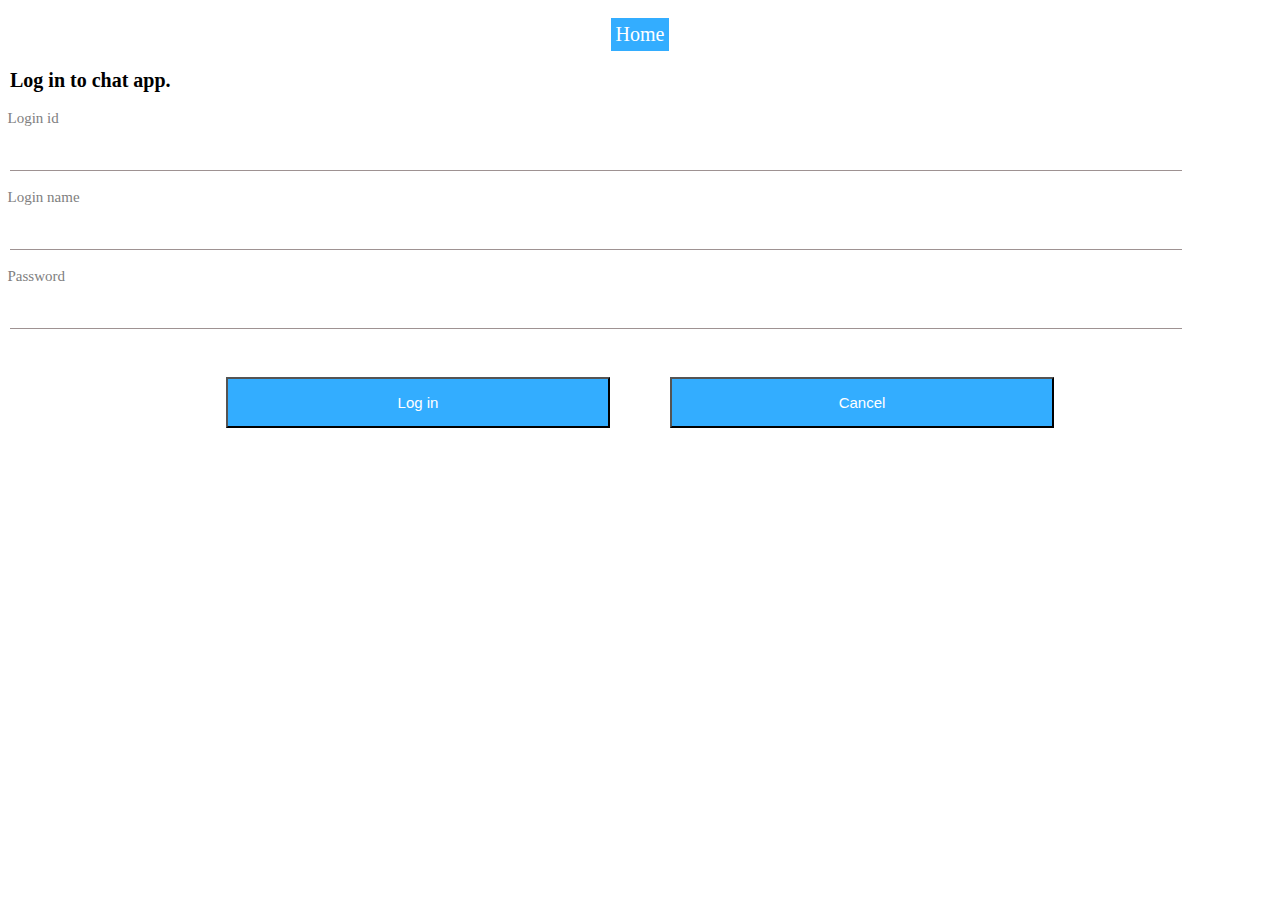
<file: frontend/www/chatlogin.html>
<!DOCTYPE HTML>
<html>
<head>
    <meta charset="utf-8">
    <meta name="viewport" content="width=device-width, height=device-height, initial-scale=1, maximum-scale=1, user-scalable=no">
    <meta http-equiv="Content-Security-Policy" content="default-src * data: gap: https://ssl.gstatic.com; style-src * 'unsafe-inline'; script-src * 'unsafe-inline' 'unsafe-eval'">
    <link rel="stylesheet" href="components/loader.css">
    <script src="components/loader.js"></script>
    <script src="https://ajax.googleapis.com/ajax/libs/jquery/3.3.1/jquery.min.js"></script>
    <link rel="stylesheet" href="lib/onsenui/css/onsenui.css">
<link rel="stylesheet" href="lib/onsenui/css/onsen-css-components.css">
    <script>
       function login_chat()
       {
          var login_name=$('#chat_name').val();
          var login_id=$('#chat_id').val();
          var login_password=$('#chat_password').val();
        //  localStorage.c_name=login_name;
          alert(localStorage.c_name);
         //  localStorage.c_id=login_id;
         alert(localStorage.c_id);
         //  localStorage.c_pass=login_password;
           alert(localStorage.c_pass);
          window.location="chat.html";
       } 
    </script>
</head>
<body>

   <div style="background-color:#ffffff";>
     
        <br><center>
      
         <a href="index.html" style="background-color: #33ADFF; color: white;padding-top:5px;padding-bottom:5px;padding-left:5px;padding-right:5px;text-align: center;text-decoration: none;display: inline-block;font-size:20px;"><ons-icon  icon="ion-home, material:md-home">Home</ons-icon></a>
  <br>
   </center>
     <br>
<div style="font-size:20px;font-weight:bold;">&nbsp;&nbsp;Log in to chat app.</div>

<br>
<div style="font-size:15px;color:#808080;font-weight:90;">&nbsp;&nbsp;Login id</div>
<input style="background-color:transparent;margin-left:10px;color: black;outline: none;outline-style: none;border-top: none;border-left: none;border-right: none;border-bottom: solid #9E9292 1px;padding: 10px 10px;width:90%;font-size:20px;" type="text" id="chat_id" required></input><br><br>
 <div style="font-size:15px;color:#808080;font-weight:90;">&nbsp;&nbsp;Login  name</div>
<input style="background-color:transparent;margin-left:10px;color: black;outline: none;outline-style: none;border-top: none;border-left: none;border-right: none;border-bottom: solid #9E9292 1px;padding: 10px 10px;width:90%;font-size:20px;" type="text" id="chat_name" ></input> 

    <br>  <br>
     <div style="font-size:15px;color:#808080;font-weight:90;">&nbsp;&nbsp;Password</div>
<input style="background-color:transparent;margin-left:10px;color: black;outline: none;outline-style: none;border-top: none;border-left: none;border-right: none;border-bottom: solid #9E9292 1px;padding: 10px 10px;width:90%;font-size:20px;" type="password" id="chat_password" ></input> 

    <br>  <br>
<center>
  
        <p style="margin-top: 30px;">  
            <button  style="background-color: #33ADFF;width:30%;padding:5px;font-size:15px;color:#ffffff;padding-bottom:15px;padding-top:15px;"  onclick="login_chat()">Log in</button>  &nbsp;&nbsp;&nbsp;&nbsp;   &nbsp;&nbsp;   &nbsp;&nbsp;   &nbsp;&nbsp;  <button  style="background-color: #33ADFF;width:30%;padding-bottom:15px;padding-top:15px;font-size:15px;color:#ffffff" >Cancel</button>
        </p></center></div>
</body>
</html>
</file>
<file: frontend/www/components/loader.css>
/**
 * This is an auto-generated code by Monaca JS/CSS Components.
 * Please do not edit by hand.
 */

/*** <GENERATED> ***/
</file>
<file: frontend/www/lib/onsenui/css/onsenui.css>
/*! onsenui - v2.10.1 - 2018-06-08 */
@import url("ionicons/css/ionicons.min.css");
@import url("material-design-iconic-font/css/material-design-iconic-font.min.css");
@import url("font_awesome/css/font-awesome.min.css");


ons-page, ons-navigator,
ons-tabbar,
ons-gesture-detector {
  display: block;
  touch-action: manipulation; /* Remove click delay */
}

ons-navigator,
ons-tabbar,
ons-splitter,
ons-action-sheet,
ons-dialog,
ons-toast,
ons-alert-dialog {
  position: absolute;
  top: 0;
  left: 0;
  bottom: 0;
  right: 0;
  overflow: hidden;
  touch-action: manipulation; /* Remove click delay */
}

ons-toast {
  pointer-events: none;
}

ons-toast .toast {
  pointer-events: auto;
}

ons-tab {
  -webkit-transform: translate3d(0, 0, 0);
          transform: translate3d(0, 0, 0);
}

ons-page, ons-navigator, ons-tabbar, ons-dialog, ons-alert-dialog, ons-action-sheet, ons-toast {
  z-index: 2;
}

ons-fab, ons-speed-dial {
  z-index: 10001;
}

ons-toolbar:not([inline]), ons-bottom-toolbar {
  position: absolute;
  left: 0;
  right: 0;
  z-index: 10000;
}

ons-toolbar:not([inline]) {
  top: 0;
}

ons-bottom-toolbar {
  bottom: 0;
}

.page, .page__content,
.page--material, .page--material__content {
  background-color: transparent !important;
  background: transparent !important;
}

.page__content {
  overflow: auto;
  -webkit-overflow-scrolling: touch;
  z-index: 0;
  -ms-touch-action: pan-y;
}

.page.overflow-visible,
.page.overflow-visible .page,
.page.overflow-visible .page__content,
.page.overflow-visible ons-navigator,
.page.overflow-visible ons-splitter {
  overflow: visible;
}

.page.overflow-visible .page__content.content-swiping,
.page.overflow-visible .page__content.content-swiping .page,
.page.overflow-visible .page__content.content-swiping .page__content {
  overflow: auto;
}

.page[status-bar-fill] > .page__content {
  top: 20px;
}

.page[status-bar-fill] > .toolbar {
  padding-top: 20px;
  box-sizing: content-box;
}

.page[status-bar-fill] > .toolbar:not(.toolbar--transparent) + .page__background,
.page[status-bar-fill] > .toolbar:not(.toolbar--cover-content) + .page__background + .page__content {
  top: 64px;
}

.page[status-bar-fill] > .toolbar--material:not(.toolbar-transparent) + .page__background,
.page[status-bar-fill] > .toolbar--material:not(.toolbar--cover-content) + .page__background + .page__content {
  top: 76px;
}

.page[status-bar-fill] > .toolbar.toolbar--transparent + .page__background {
  top: 0;
}

ons-tabbar[status-bar-fill] > .tabbar--top__content {
  top: 71px;
}

ons-tabbar[status-bar-fill] > .tabbar--top {
  padding-top: 22px;
}

ons-tabbar[position="top"] .page[status-bar-fill] > .page__content {
  top: 0px;
}

.toolbar + .page__background + .page__content ons-tabbar[status-bar-fill] > .tabbar--top {
  top: 0px;
}

.toolbar + .page__background + .page__content ons-tabbar[status-bar-fill] > .tabbar--top__content {
  top: 49px;
}

.page__content > .list:not(.list--material):first-child {
  margin-top: -1px; /* Avoid double border with toolbar */
}

.page--wrapper > .page__background {
  display: none;
}

ons-action-sheet[disabled],
ons-dialog[disabled],
ons-alert-dialog[disabled],
ons-popover[disabled] {
  pointer-events: none;
  opacity: 0.75;
}

ons-list-item[disabled] {
   pointer-events: none;
}

ons-range[disabled] {
  opacity: 0.3;
  pointer-events: none;
}

ons-pull-hook {
  position: relative;
  display: block;
  margin: auto;
  text-align: center;
  z-index: 20002;
}

ons-splitter, ons-splitter-mask, ons-splitter-content, ons-splitter-side {
  display: block;
  position: absolute;
  left: 0;
  right: 0;
  top: 0;
  bottom: 0;
  box-sizing: border-box;
  z-index: 0;
}

ons-splitter-mask {
  z-index: 4;
  background-color: rgba(0, 0, 0, 0.1);
  display: none;
  opacity: 0;
}

ons-splitter-content {
  z-index: 2;
}

ons-splitter-side {
  right: auto;
  z-index: 2;
}

ons-splitter-side[side="right"] {
  right: 0;
  left: auto;
}

ons-splitter-side[mode="collapse"] {
  z-index: 5;
  left: auto;
  right: 100%;
}

ons-splitter-side[side="right"][mode="collapse"] {
  right: auto;
  left: 100%;
}

ons-splitter-side[mode="split"] {
  z-index: 3;
}

ons-toolbar-button > ons-icon[icon*="ion-"] {
  font-size: 26px;
}

ons-range, ons-select {
  display: inline-block;
}

ons-range > input {
  min-width: 50px;
  width: 100%;
}

ons-select > select {
  width: 100%;
}

ons-carousel[disabled] {
  pointer-events: none;
  opacity: 0.75;
}

ons-carousel[fullscreen] {
  height: 100%;
}

.ons-status-bar-mock {
  position: absolute;
  width: 100%;
  height: 20px;
  padding: 0 16px 0 6px;
  box-sizing: border-box;
  z-index: 30000;
  display: -webkit-flex;
  display: flex;
  -webkit-justify-content: space-between;
          justify-content: space-between;
  font-size: 12px;
  line-height: 20px;
  font-family: Arial, Helvetica;
}

.ons-status-bar-mock i {
  padding: 0 2px;
}

.ons-status-bar-mock.android {
  color: white;
  background-color: #222;
  font-family: Roboto, Arial, Helvetica;
}

.ons-status-bar-mock.android ~ * {
  top: 20px;
  bottom: 0;
  position: inherit;
  width: 100%;
}

.ons-ios-scroll-fix .page:not(.page--wrapper)[shown] > .page__content {
  overflow-y: hidden;
}
.ons-ios-scroll-fix ons-splitter-side > .page:not(.page--wrapper)[shown] > .page__content {
  overflow-y: auto;
}

ons-row {
  display: -webkit-box;
  display: -webkit-flex;
  display: -moz-box;
  display: -moz-flex;
  display: -ms-flexbox;
  display: flex;
  -webkit-flex-wrap: wrap;
          flex-wrap: wrap;
  width: 100%;
  box-sizing: border-box;
}

ons-row[vertical-align="top"], ons-row[align="top"] {
  -webkit-box-align: start;
  box-align: start;
  -ms-flex-align: start;
  -webkit-align-items: flex-start;
  -moz-align-items: flex-start;
  align-items: flex-start;
}

ons-row[vertical-align="bottom"], ons-row[align="bottom"] {
  -webkit-box-align: end;
  box-align: end;
  -ms-flex-align: end;
  -webkit-align-items: flex-end;
  -moz-align-items: flex-end;
  align-items: flex-end;
}

ons-row[vertical-align="center"], ons-row[align="center"] {
  -webkit-box-align: center;
  box-align: center;
  -ms-flex-align: center;
  -webkit-align-items: center;
  -moz-align-items: center;
  align-items: center;
  text-align: inherit;
}

ons-row + ons-row {
  padding-top: 0;
}

ons-col {
  -webkit-box-flex: 1;
  -webkit-flex: 1;
  -moz-box-flex: 1;
  -moz-flex: 1;
  -ms-flex: 1;
  flex: 1;
  display: block;
  width: 100%;
  box-sizing: border-box;
}

ons-col[vertical-align="top"], ons-col[align="top"] {
  -webkit-align-self: flex-start;
  -moz-align-self: flex-start;
  -ms-flex-item-align: start;
  align-self: flex-start;
}

ons-col[vertical-align="bottom"], ons-col[align="bottom"] {
  -webkit-align-self: flex-end;
  -moz-align-self: flex-end;
  -ms-flex-item-align: end;
  align-self: flex-end; }

ons-col[vertical-align="center"], ons-col[align="center"] {
  -webkit-align-self: center;
  -moz-align-self: center;
  -ms-flex-item-align: center;
  text-align: inherit;
}


/*
Copyright 2013-2015 ASIAL CORPORATION

Licensed under the Apache License, Version 2.0 (the "License");
you may not use this file except in compliance with the License.
You may obtain a copy of the License at

   http://www.apache.org/licenses/LICENSE-2.0

Unless required by applicable law or agreed to in writing, software
distributed under the License is distributed on an "AS IS" BASIS,
WITHOUT WARRANTIES OR CONDITIONS OF ANY KIND, either express or implied.
See the License for the specific language governing permissions and
limitations under the License.

 */

.ons-icon {
  display: inline-block;
  line-height: inherit;
  font-style: normal;
  font-weight: normal;
  font-size: inherit;
  text-rendering: auto;
  -webkit-font-smoothing: antialiased;
  -moz-osx-font-smoothing: grayscale;
}

.segment__button .ons-icon {
  line-height: initial;
}

:not(ons-toolbar-button):not(ons-action-sheet-button):not(.segment__button) > .ons-icon--ion {
  line-height: 0.75em;
  vertical-align: -25%;
}

.ons-icon[spin] {
  -webkit-animation: ons-icon-spin 2s infinite linear;
  -moz-animation: ons-icon-spin 2s infinite linear;
  animation: ons-icon-spin 2s infinite linear;
}

@-moz-keyframes ons-icon-spin {
  0% {
    -moz-transform: rotate(0deg);
  }
  100% {
    -moz-transform: rotate(359deg);
  }
}

@-webkit-keyframes ons-icon-spin {
  0% {
    -webkit-transform: rotate(0deg);
  }
  100% {
    -webkit-transform: rotate(359deg);
  }
}

@keyframes ons-icon-spin {
  0% {
    -webkit-transform: rotate(0deg);
    transform: rotate(0deg);
  }
  100% {
    -webkit-transform: rotate(359deg);
    transform: rotate(359deg);
  }
}

.ons-icon[rotate="90"] {
  -webkit-transform: rotate(90deg);
  -moz-transform: rotate(90deg);
  transform: rotate(90deg);
}

.ons-icon[rotate="180"] {
  -webkit-transform: rotate(180deg);
  -moz-transform: rotate(180deg);
  transform: rotate(180deg);
}

.ons-icon[rotate="270"] {
  -webkit-transform: rotate(270deg);
  -moz-transform: rotate(270deg);
  transform: rotate(270deg);
}

.ons-icon[fixed-width] {
  width: 1.28571429em;
  text-align: center;
}

.ons-icon--lg {
  font-size: 1.33333333em;
  line-height: 0.75em;
  vertical-align: -15%;
}

.ons-icon--2x {
  font-size: 2em;
}

.ons-icon--3x {
  font-size: 3em;
}

.ons-icon--4x {
  font-size: 4em;
}

.ons-icon--5x {
  font-size: 5em;
}

ons-input, ons-radio, ons-checkbox, ons-search-input {
  display: inline-block;
  position: relative;
}

ons-input .text-input,
ons-search-input .search-input {
  width: 100%;
  display: inline-block;
}

ons-input .text-input__label:not(.text-input--material__label) {
  display: none;
}

ons-input:not([float]) .text-input--material__label--active {
  display: none;
}

ons-input[disabled],
ons-radio[disabled],
ons-checkbox[disabled],
ons-segment[disabled],
ons-search-input[disabled] {
  opacity: 0.5;
  pointer-events: none;
}

ons-input input.text-input--material::-webkit-input-placeholder {
  color: transparent;
}

ons-input input.text-input--material::-moz-placeholder {
  color: transparent;
}

ons-input input.text-input--material:-ms-input-placeholder {
  color: transparent;
}

/* Suppress safe area support for pages in splitter sides */
@media (orientation: landscape) {
  html[onsflag-iphonex-landscape] ons-splitter-side[side="left"] .page__content {
    padding-right: 0;
  }
  html[onsflag-iphonex-landscape] ons-splitter-side[side="right"] .page__content {
    padding-left: 0;
  }
}
/* Support the situation that a progress bar is located just below a toolbar */
@media (orientation: landscape) {
  html[onsflag-iphonex-landscape] .page__content > ons-progress-bar > .progress-bar {
    margin-left: -44px;
    margin-right: -44px;
    width: calc(100% + 88px);
  }
}
/* Lists in .page__content in splitter-sides */
@media (orientation: landscape) {
  /* Suppress left safe area support for pages in right splitter sides */
  html[onsflag-iphonex-landscape] ons-splitter-side[side="right"] .page__content > .list:not(.list--inset) {
    margin-left: 0;
  }
  html[onsflag-iphonex-landscape] ons-splitter-side[side="right"] .page__content > .list:not(.list--inset) > .list-header {
    padding-left: 15px;
  }
  html[onsflag-iphonex-landscape] ons-splitter-side[side="right"] .page__content > .list:not(.list--inset) > .list-item {
    padding-left: 14px;
  }

  /* Suppress right safe area support for pages in left splitter sides */
  html[onsflag-iphonex-landscape] ons-splitter-side[side="left"] .page__content > .list:not(.list--inset) {
    margin-right: 0;
  }
  html[onsflag-iphonex-landscape] ons-splitter-side[side="left"] .page__content > .list:not(.list--inset) > .list-item--chevron:before {
    right: 16px;
  }
  html[onsflag-iphonex-landscape] ons-splitter-side[side="left"] .page__content > .list:not(.list--inset) > .list-item > .list-item__center:last-child {
    padding-right: 6px;
  }
  html[onsflag-iphonex-landscape] ons-splitter-side[side="left"] .page__content > .list:not(.list--inset) > .list-item > .list-item__right {
    padding-right: 12px;
  }
  html[onsflag-iphonex-landscape] ons-splitter-side[side="left"] .page__content > .list:not(.list--inset) > .list-item > .list-item--chevron__right {
    padding-right: 30px;
  }
}

/*
Copyright 2013-2015 ASIAL CORPORATION

Licensed under the Apache License, Version 2.0 (the "License");
you may not use this file except in compliance with the License.
You may obtain a copy of the License at

   http://www.apache.org/licenses/LICENSE-2.0

Unless required by applicable law or agreed to in writing, software
distributed under the License is distributed on an "AS IS" BASIS,
WITHOUT WARRANTIES OR CONDITIONS OF ANY KIND, either express or implied.
See the License for the specific language governing permissions and
limitations under the License.

 */

ons-progress-bar {
  display: block;
}

ons-progress-circular {
  display: inline-block;
  width: 32px;
  height: 32px;
}

ons-progress-circular > svg.progress-circular {
  width: 100%;
  height: 100%;
}

/*
Copyright 2013-2015 ASIAL CORPORATION

Licensed under the Apache License, Version 2.0 (the "License");
you may not use this file except in compliance with the License.
You may obtain a copy of the License at

   http://www.apache.org/licenses/LICENSE-2.0

Unless required by applicable law or agreed to in writing, software
distributed under the License is distributed on an "AS IS" BASIS,
WITHOUT WARRANTIES OR CONDITIONS OF ANY KIND, either express or implied.
See the License for the specific language governing permissions and
limitations under the License.

 */
.ripple {
  display: block;
  position: absolute;
  overflow: hidden;
  top: 0;
  left: 0;
  right: 0;
  bottom: 0;
  pointer-events: none;
}

.ripple__background {
  background: rgba(255, 255, 255, 0.2);
  position: absolute;
  top: 0;
  left: 0;
  right: 0;
  bottom: 0;
  opacity: 0;
  pointer-events: none;
}

.ripple__wave {
  background: rgba(255, 255, 255, 0.2);
  width: 0;
  height: 0;
  border-radius: 50%;
  position: absolute;
  top: 0;
  left: 0;
  z-index: 0;
  pointer-events: none;
}

/* FIXME */
ons-list-item .ripple__wave,
ons-list-item .ripple__background,
.button--material--flat .ripple__wave,
.button--material--flat .ripple__background {
  background: rgba(189, 189, 189, 0.3);
}

.ripple--light-gray__wave,
.ripple--light-gray__background {
  background: rgba(189, 189, 189, 0.3);
}


/*
Copyright 2013-2015 ASIAL CORPORATION

Licensed under the Apache License, Version 2.0 (the "License");
you may not use this file except in compliance with the License.
You may obtain a copy of the License at

   http://www.apache.org/licenses/LICENSE-2.0

Unless required by applicable law or agreed to in writing, software
distributed under the License is distributed on an "AS IS" BASIS,
WITHOUT WARRANTIES OR CONDITIONS OF ANY KIND, either express or implied.
See the License for the specific language governing permissions and
limitations under the License.

 */

.ons-swiper {
  overflow: hidden;
  display: block;
  box-sizing: border-box;
}

.ons-swiper-target {
  display: -webkit-flex;
  display: flex;
  height: 100%;
  z-index: 1;
  -webkit-flex-direction: row;
          flex-direction: row;
}

.ons-swiper-target--vertical {
  -webkit-flex-direction: column;
          flex-direction: column;
}

.ons-swiper-target > * {
  height: inherit;
  -webkit-flex-shrink: 0;
          flex-shrink: 0;
  box-sizing: border-box;
  width: 100%;
  position: relative !important;
}

.ons-swiper-target.active:not(.swiping) > .page:not([shown]) {
  visibility: hidden;
}

.ons-swiper-tabbar .tabbar--material__button:after {
  display: none;
}

.ons-swiper-blocker {
  display: block;
  position: absolute;
  top: 0;
  bottom: 0;
  left: 0;
  right: 0;
  pointer-events: none
}
</file>
